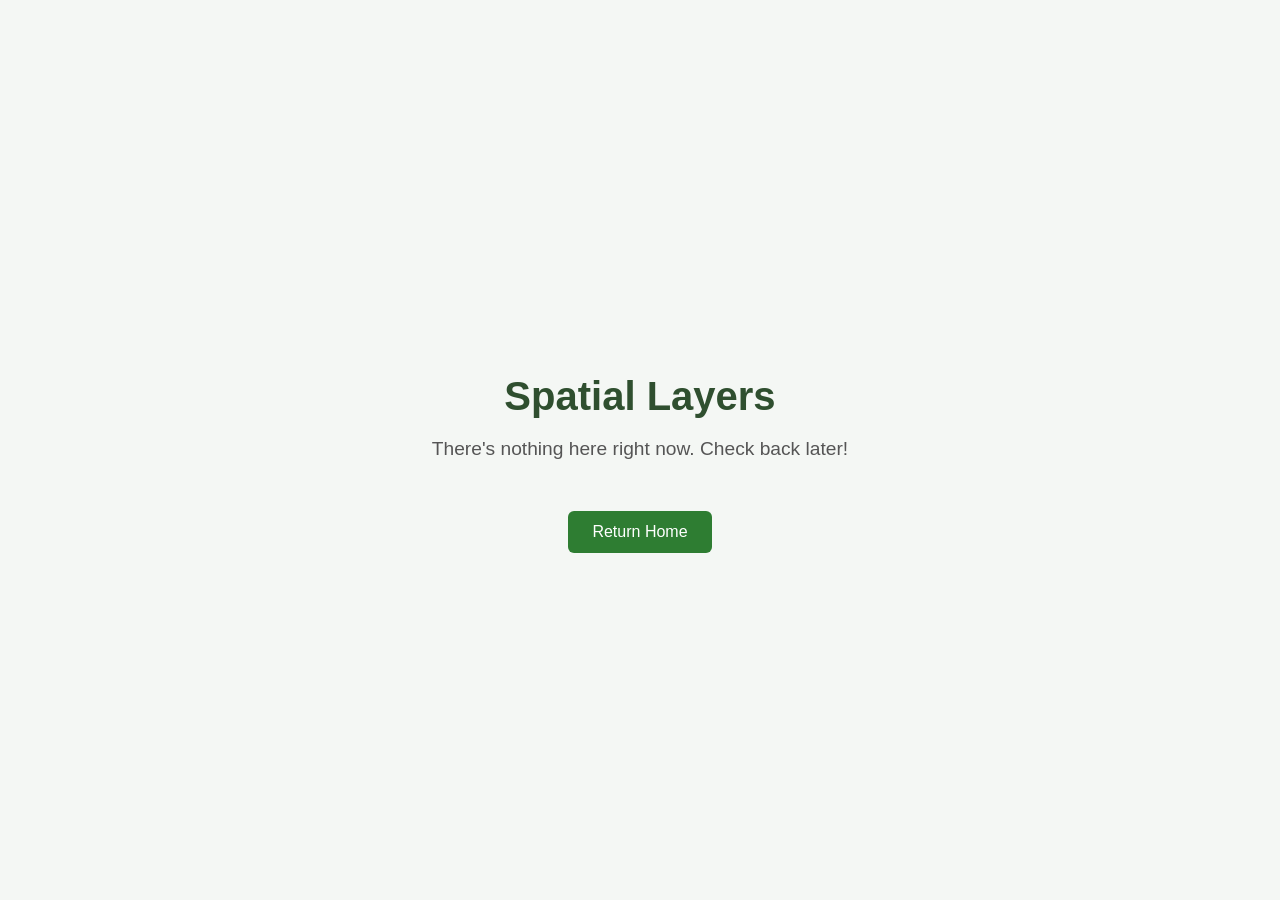
<file: Spatial Layers.html>
<!DOCTYPE html>
<html lang="en">
<head>
    <meta charset="UTF-8">
    <meta name="viewport" content="width=device-width, initial-scale=1.0">
    <title>Spatial Layers</title>
    <style>
        body {
            margin: 0;
            font-family: Arial, Helvetica, sans-serif;
            background: #f4f7f4;
            color: #2f4f2f;
            display: flex;
            justify-content: center;
            align-items: center;
            height: 100vh;
            text-align: center;
        }

        .container {
            max-width: 600px;
            padding: 2rem;
        }

        h1 {
            font-size: 2.5rem;
            margin-bottom: 1rem;
        }

        p {
            font-size: 1.2rem;
            color: #555;
        }

        a {
            display: inline-block;
            margin-top: 2rem;
            padding: 12px 24px;
            background: #2e7d32;
            color: white;
            text-decoration: none;
            border-radius: 6px;
            transition: background 0.3s ease;
        }

        a:hover {
            background: #1b5e20;
        }
    </style>
</head>
<body>

    <div class="container">
        <h1>Spatial Layers</h1>
        <p>There's nothing here right now. Check back later!</p>

        <a href="index.html">Return Home</a>
    </div>

</body>
</html>
</file>
